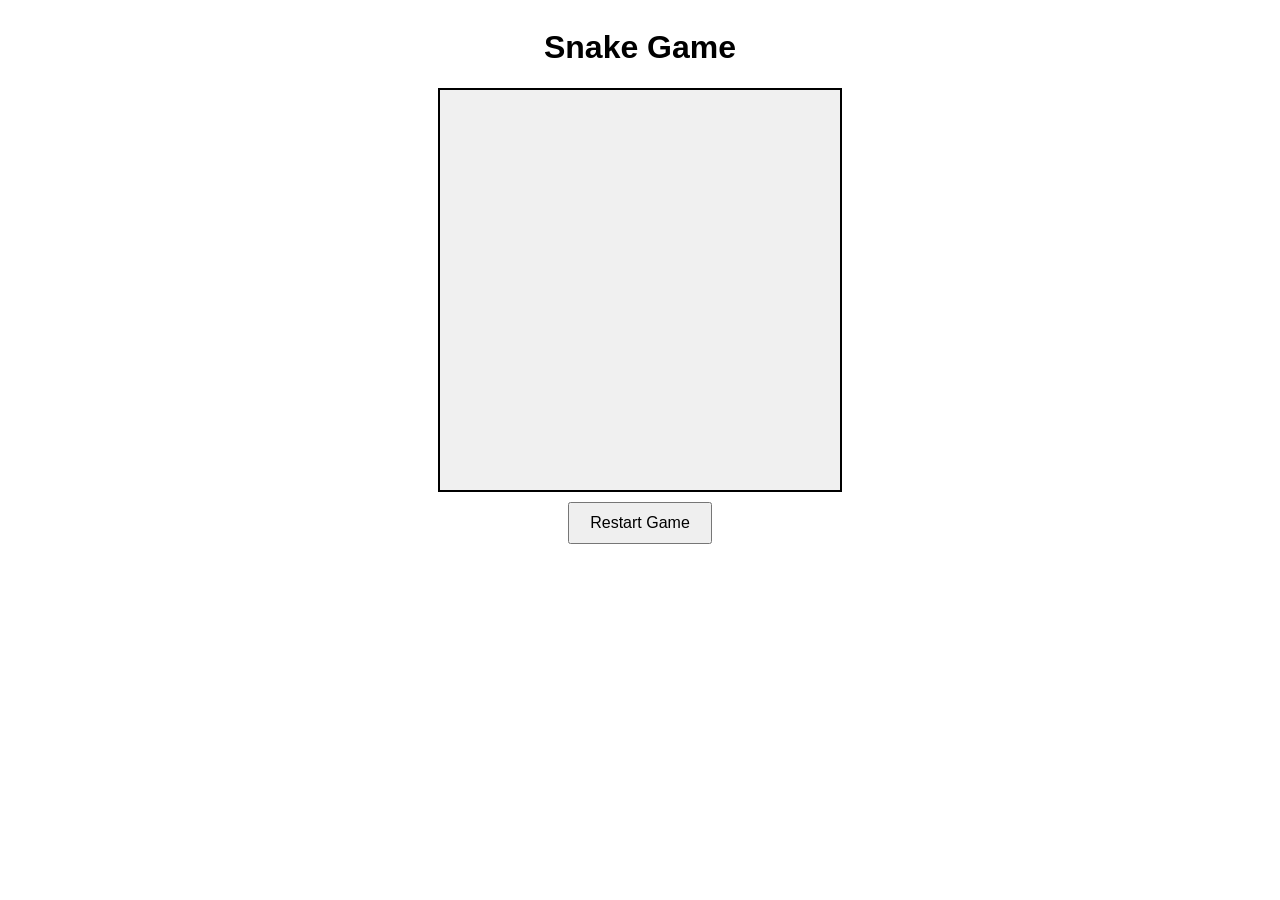
<file: snake-game/index.html>
<!DOCTYPE html>
<html lang="en">
<head>
    <meta charset="UTF-8">
    <meta name="viewport" content="width=device-width, initial-scale=1.0">
    <title>Snake Game</title>
    <link rel="stylesheet" href="style.css">
</head>
<body>
    <h1>Snake Game</h1>
    <canvas id="gameCanvas" width="400" height="400"></canvas>
    <button id="restartButton">Restart Game</button>
    <script src="script.js"></script>
</body>
</html>
</file>
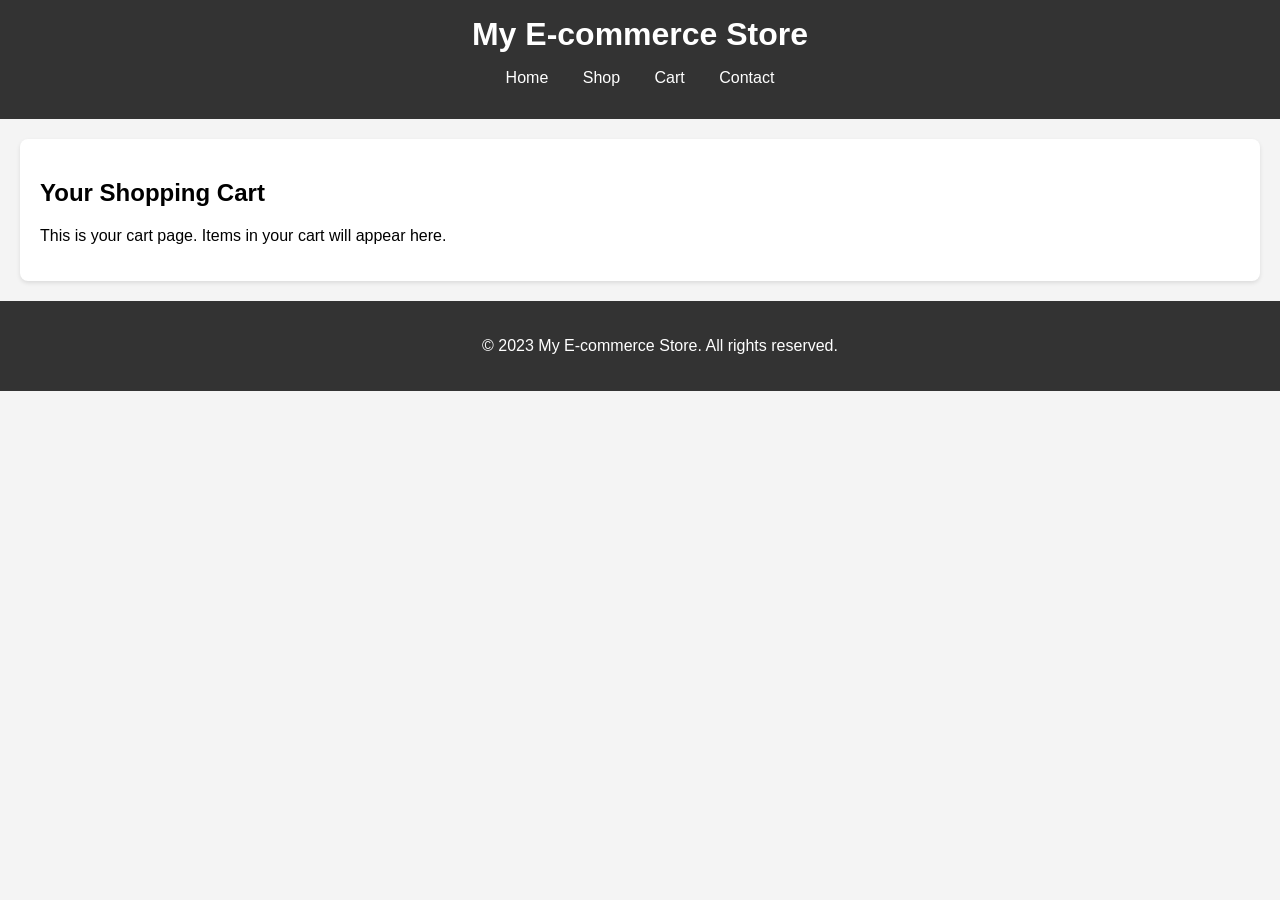
<file: ecommerce/cart.html>
<!DOCTYPE html>
<html lang="en">
<head>
    <meta charset="UTF-8">
    <meta name="viewport" content="width=device-width, initial-scale=1.0">
    <title>Cart - E-commerce Store</title>
    <link rel="stylesheet" href="style.css">
</head>
<body>
    <header>
        <h1>My E-commerce Store</h1>
        <nav>
            <ul>
                <li><a href="index.html">Home</a></li>
                <li><a href="shop.html">Shop</a></li>
                <li><a href="cart.html">Cart</a></li>
                <li><a href="contact.html">Contact</a></li>
            </ul>
        </nav>
    </header>

    <main>
        <h2>Your Shopping Cart</h2>
        <p>This is your cart page. Items in your cart will appear here.</p>
    </main>

    <footer>
        <p>&copy; 2023 My E-commerce Store. All rights reserved.</p>
    </footer>

    <script src="script.js"></script>
</body>
</html>
</file>
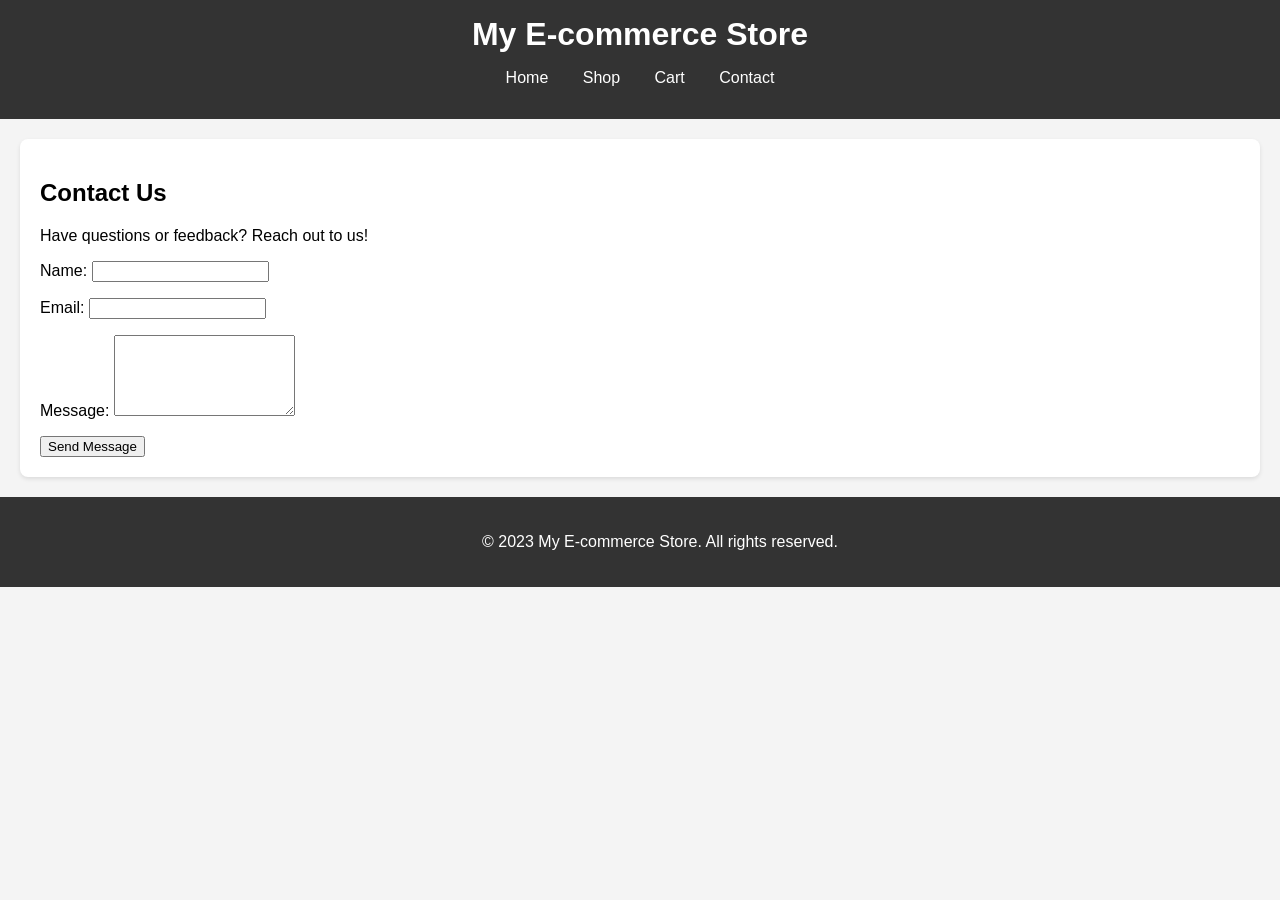
<file: ecommerce/contact.html>
<!DOCTYPE html>
<html lang="en">
<head>
    <meta charset="UTF-8">
    <meta name="viewport" content="width=device-width, initial-scale=1.0">
    <title>Contact Us - E-commerce Store</title>
    <link rel="stylesheet" href="style.css">
</head>
<body>
    <header>
        <h1>My E-commerce Store</h1>
        <nav>
            <ul>
                <li><a href="index.html">Home</a></li>
                <li><a href="shop.html">Shop</a></li>
                <li><a href="cart.html">Cart</a></li>
                <li><a href="contact.html">Contact</a></li>
            </ul>
        </nav>
    </header>

    <main>
        <h2>Contact Us</h2>
        <p>Have questions or feedback? Reach out to us!</p>
        <form action="#" method="POST">
            <p>
                <label for="name">Name:</label>
                <input type="text" id="name" name="name" required>
            </p>
            <p>
                <label for="email">Email:</label>
                <input type="email" id="email" name="email" required>
            </p>
            <p>
                <label for="message">Message:</label>
                <textarea id="message" name="message" rows="5" required></textarea>
            </p>
            <button type="submit">Send Message</button>
        </form>
    </main>

    <footer>
        <p>&copy; 2023 My E-commerce Store. All rights reserved.</p>
    </footer>

    <script src="script.js"></script>
</body>
</html>
</file>
<file: snake-game/style.css>
body {
    display: flex;
    flex-direction: column;
    align-items: center;
    font-family: Arial, sans-serif;
}
canvas {
    border: 2px solid black;
    background-color: #f0f0f0;
    margin-bottom: 10px;
}
#restartButton {
    padding: 10px 20px;
    font-size: 16px;
    cursor: pointer;
}
</file>
<file: ecommerce/style.css>
body {
    font-family: Arial, sans-serif;
    margin: 0;
    padding: 0;
    box-sizing: border-box;
    background-color: #f4f4f4;
}

header {
    background-color: #333;
    color: #fff;
    padding: 1rem 0;
    text-align: center;
}

header h1 {
    margin: 0;
}

nav ul {
    list-style: none;
    padding: 0;
}

nav ul li {
    display: inline;
    margin: 0 15px;
}

nav ul li a {
    color: #fff;
    text-decoration: none;
}

main {
    padding: 20px;
    max-width: 1200px;
    margin: 20px auto;
    background-color: #fff;
    border-radius: 8px;
    box-shadow: 0 2px 4px rgba(0, 0, 0, 0.1);
}

.product-grid {
    display: grid;
    grid-template-columns: repeat(auto-fit, minmax(250px, 1fr));
    gap: 20px;
    margin-top: 20px;
}

.product-card {
    border: 1px solid #ddd;
    border-radius: 8px;
    padding: 15px;
    text-align: center;
    background-color: #fff;
    box-shadow: 0 2px 4px rgba(0, 0, 0, 0.05);
}

.product-card img {
    max-width: 100%;
    height: auto;
    border-radius: 4px;
    margin-bottom: 10px;
}

.product-card h3 {
    font-size: 1.2em;
    margin: 10px 0;
}

.product-card p {
    font-size: 0.9em;
    color: #555;
    margin-bottom: 15px;
}

.product-card .price {
    font-size: 1.1em;
    color: #e67e22;
    font-weight: bold;
    display: block;
    margin-bottom: 15px;
}

.product-card button {
    background-color: #333;
    color: #fff;
    border: none;
    padding: 10px 20px;
    border-radius: 5px;
    cursor: pointer;
    transition: background-color 0.3s ease;
}

.product-card button:hover {
    background-color: #555;
}

footer {
    text-align: center;
    padding: 20px;
    background-color: #333;
    color: #fff;
    position: relative;
    bottom: 0;
    width: 100%;
}
</file>
